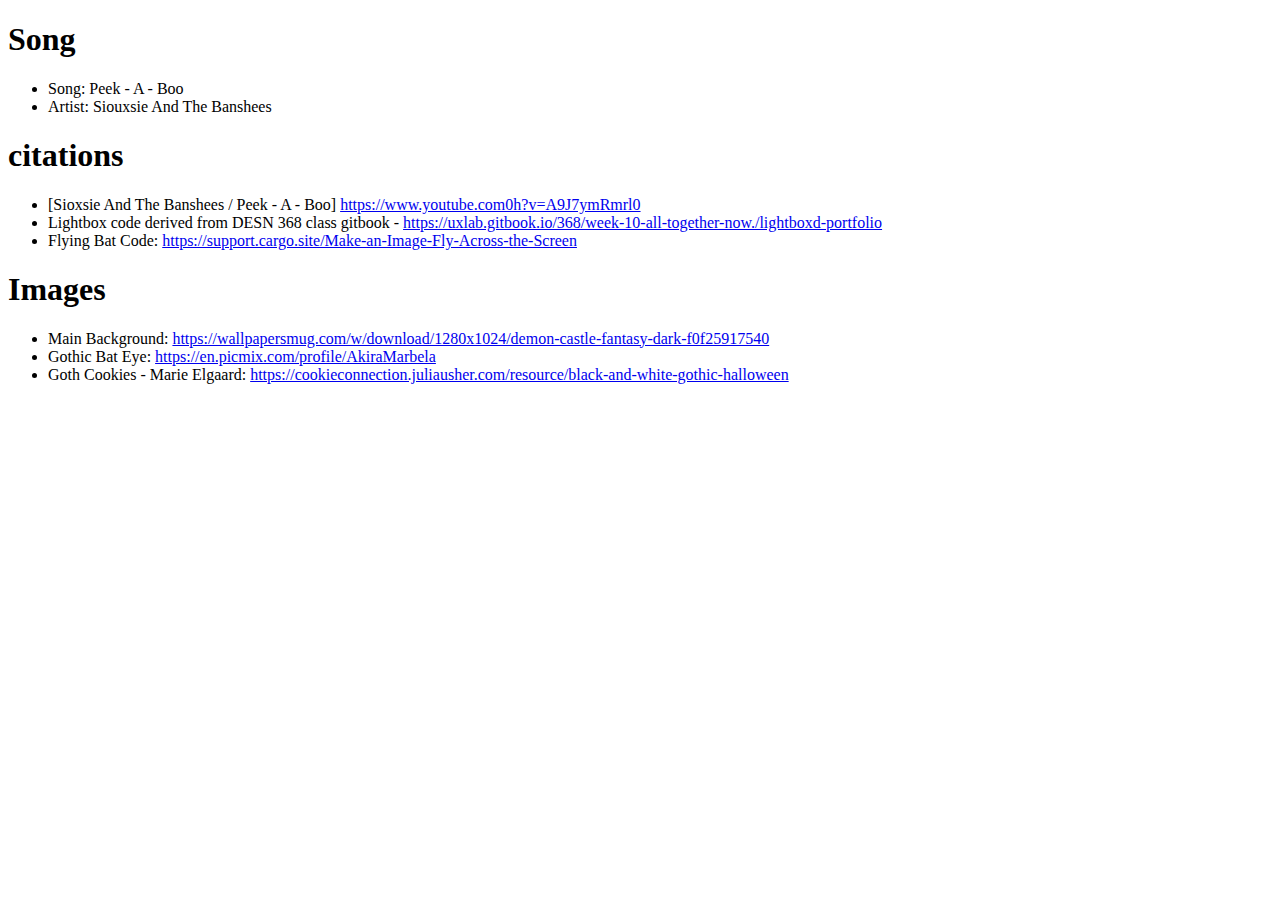
<file: README.html>
<!DOCTYPE html>
<html>
  <head>
    <meta charset="UTF-8">
    <link rel="stylesheet" href="//codepen.io/CodePenTemplates/pen/GNoNGy.css" />
    <link rel="stylesheet" href="//codepen.io/CodePenTemplates/pen/XNXpgM.css" />
  </head>
  <body>
    <section class="markdown-body">
    <h1 id="song">Song</h1>
<ul>
<li>Song: Peek - A - Boo</li>
<li>Artist: Siouxsie And The Banshees</li>
</ul>
<h1 id="citations">citations</h1>
<ul>
<li>[Sioxsie And The Banshees / Peek - A - Boo] <a href="https://www.youtube.com0h?v=A9J7ymRmrl0">https://www.youtube.com0h?v=A9J7ymRmrl0</a></li>
<li>Lightbox code derived from DESN 368 class gitbook - <a href="https://uxlab.gitbook.io/368/week-10-all-together-now./lightboxd-portfolio">https://uxlab.gitbook.io/368/week-10-all-together-now./lightboxd-portfolio</a></li>
<li>Flying Bat Code: <a href="https://support.cargo.site/Make-an-Image-Fly-Across-the-Screen">https://support.cargo.site/Make-an-Image-Fly-Across-the-Screen</a></li>
</ul>
<h1 id="images">Images</h1>
<ul>
<li>Main Background: <a href="https://wallpapersmug.com/w/download/1280x1024/demon-castle-fantasy-dark-f0f25917540">https://wallpapersmug.com/w/download/1280x1024/demon-castle-fantasy-dark-f0f25917540</a></li>
<li>Gothic Bat Eye: <a href="https://en.picmix.com/profile/AkiraMarbela">https://en.picmix.com/profile/AkiraMarbela</a></li>
<li>Goth Cookies - Marie Elgaard: <a href="https://cookieconnection.juliausher.com/resource/black-and-white-gothic-halloween">https://cookieconnection.juliausher.com/resource/black-and-white-gothic-halloween</a></li>
</ul>

    </section>
  </body>
</html>
</file>
